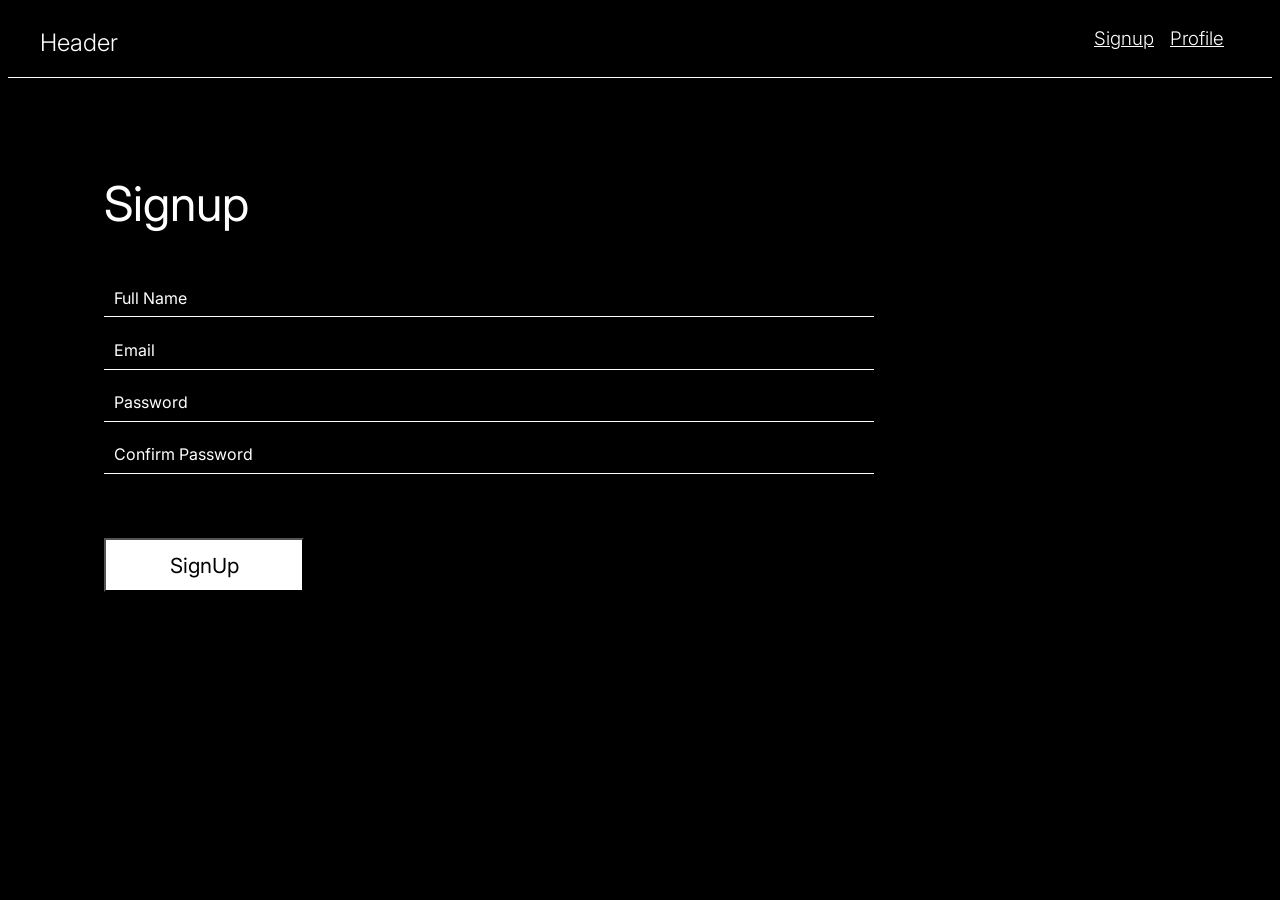
<file: contestlast/index.html>
<!DOCTYPE html>
<html lang="en">
<head>
    <meta charset="UTF-8">
    <meta http-equiv="X-UA-Compatible" content="IE=edge">
    <meta name="viewport" content="width=device-width, initial-scale=1.0">
    <link rel="stylesheet" href="./index.css">
    <title>Document</title>
</head>
<body>
    <header class="header">
        <h2>Header</h2>
        <div class="right-nav">  
            <a href="./index.html" id="signupLink"><h3>Signup</h3></a>
            <a href="./profile.html" id="profileLink"><h3>Profile</h3></a>
        </div>
    </header>
    <main>
        <h1>Signup</h1>
        <form action="">
            <input type="text" name="" id="name" placeholder="Full Name">
            <input type="email" name="" id="email" placeholder="Email">
            <input type="password" name="" id="password" placeholder="Password">
            <input type="password" name="" id="confirmPassword" placeholder="Confirm Password">
        </form>
        <div id="error-success">
        </div>
        <button id="signup">SignUp</button>
    </main>
    <script src="./index.js"></script>
</body>
</html>
</file>
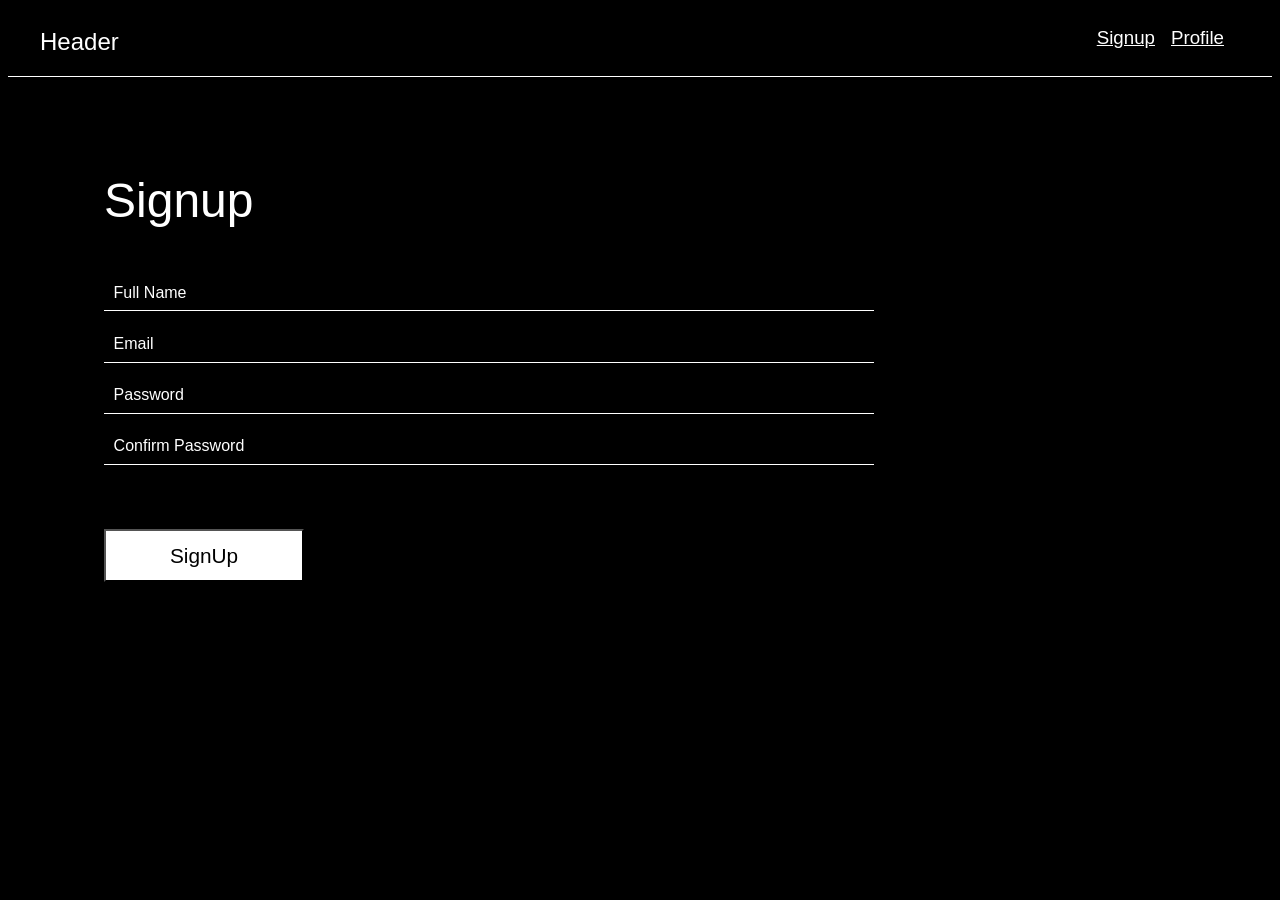
<file: contestlast/profile.html>
<!DOCTYPE html>
<html lang="en">
<head>
    <meta charset="UTF-8">
    <meta http-equiv="X-UA-Compatible" content="IE=edge">
    <meta name="viewport" content="width=device-width, initial-scale=1.0">
    <link rel="stylesheet" href="./profile.css">
    <title>Document</title>
</head>
<body>
    <header class="header">
        <h2>Header</h2>
        <div class="right-nav">
            
            <a href="./index.html" id="signup"><h3>Signup</h3></a>
            <a href="./profile.html"><h3>Profile</h3></a>
        </div>
    </header>
    <main>
        <h1>Profile</h1>
        <h1 id="fullname">Full Name : </h1>
        <h1 id="email">Email : </h1>
        <h1 id="password">Password : </h1>
        <button id="logout">Logout</button>
    </main>
    <script src="./profile.js"></script>
</body>
</html>
</file>
<file: contestlast/index.css>
@import url('https://fonts.googleapis.com/css2?family=Inter:wght@100;200;300;400;500;600;700;800;900&display=swap');
*{
    background-color: black;
    font-family: 'Inter', sans-serif;
    color: white;
}

header{
    display: flex;
    justify-content: space-between;
    padding: 0 2rem;
    border-bottom: 1px solid white;
    border-width: 100%;
}
.right-nav{
    display: flex;
    justify-content: space-between;
    gap: 1rem;
    padding: 0 1rem;
}
h3,h2{
    font-weight: 300;
}
h1{
    font-weight: 400;
    font-size: 3rem;
}
main{
    display: flex;
    justify-content: flex-start;
    margin:4rem 6rem;
    flex-direction: column;
}
form{
    display: flex;
    flex-direction: column;
}
input{
    width: 70%;
    padding: 0.6rem;
    margin-top: 1rem;
    outline: none;
    border: 0;
    border-bottom: 1px solid white;
}

input::placeholder{
    font-size: 1rem;
    color: white;
}

#error-success{
    padding: 1rem;
    margin-top: 1rem;
}
button{
    width: 200px;
    padding: 0.8rem;
    background-color: white;
    color: black;
    margin-top: 1rem;
    font-size: 1.3rem;
}
button:hover{
    cursor: pointer;
}

h3:hover,h2:hover{
    cursor: pointer;
}
</file>
<file: contestlast/profile.css>
@import url('https://fonts.googleapis.com/css2?family=Inter:wght@100;200;300;400;500;600;700;800;900&display=swap');
*{
    background-color: black;
    font-family: 'Inter', sans-serif;
    color: white;
}
header{
    display: flex;
    justify-content: space-between;
    padding: 0 2rem;
    border-bottom: 1px solid white;
    border-width: 100%;
}
.right-nav{
    display: flex;
    justify-content: space-between;
    gap: 1rem;
    padding: 0 1rem;
}
h3,h2{
    font-weight: 300;
}
h1{
    font-weight: 400;
    font-size: 3rem;
}
main{
    margin:3rem 1.5rem;
}
button{
    padding: 0.7rem 1rem;
    background-color: white;
    color: black;
    font-size: 1rem;
    width: 150px;
    cursor: pointer;
}
</file>
